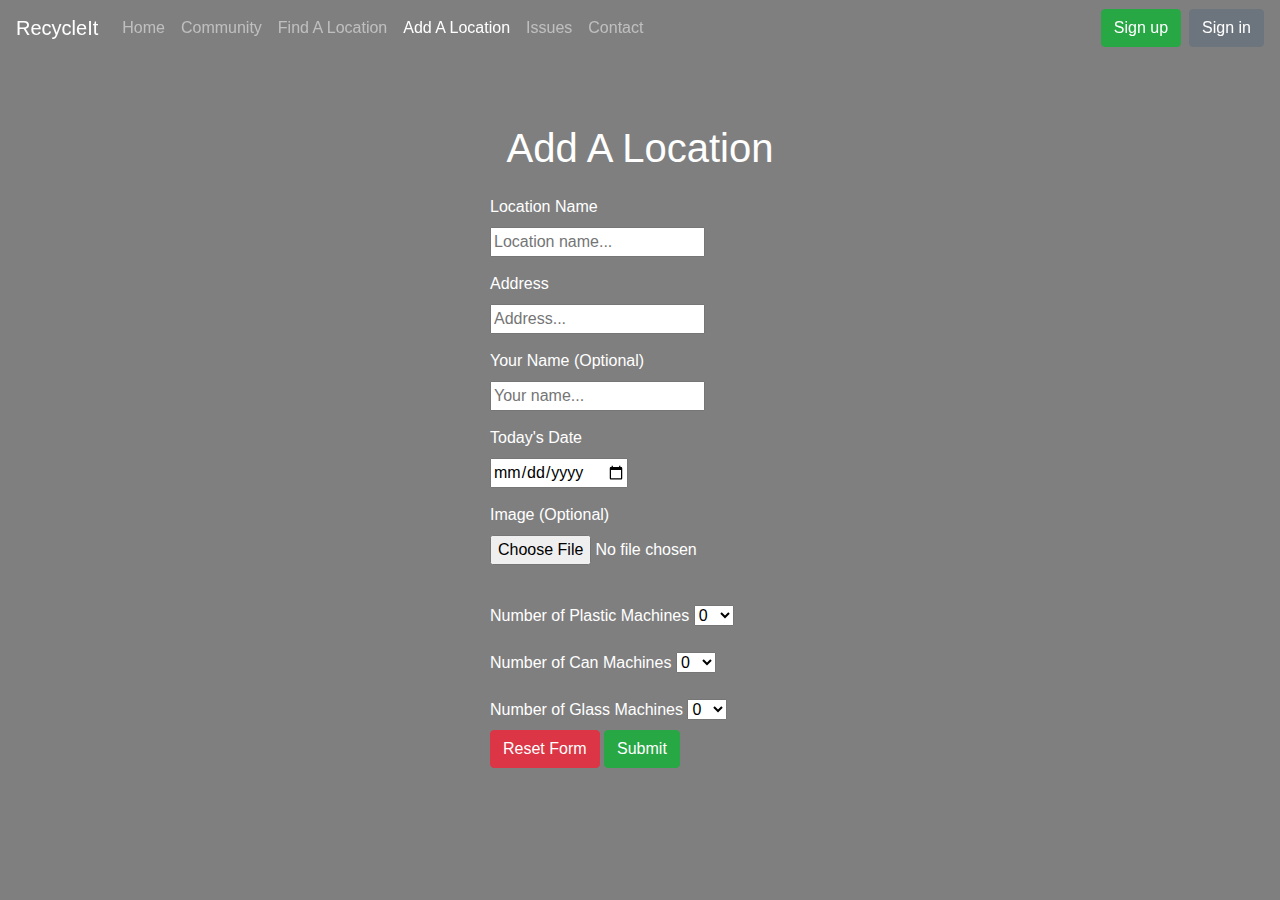
<file: AddALocation/index.html>
<!DOCTYPE html>
<html lang="en">

<head>
  <meta charset="UTF-8">
  <title>Add A Location</title>
  <link type="text/css" rel="stylesheet" href="main.css" />
  <link rel="stylesheet" href="https://stackpath.bootstrapcdn.com/bootstrap/4.3.1/css/bootstrap.min.css" integrity="sha384-ggOyR0iXCbMQv3Xipma34MD+dH/1fQ784/j6cY/iJTQUOhcWr7x9JvoRxT2MZw1T" crossorigin="anonymous">
  <meta name="viewport" content="width=device-width, initial-scale=1">
</head>

<body>

  <div class="container-fluid">
    <nav class="navbar navbar-expand-lg navbar-dark fixed-top justify-content-between">
      <a class="navbar-brand" href="#">RecycleIt</a>
      <button class="navbar-toggler" type="button" data-toggle="collapse" data-target="#navbarNavAltMarkup" aria-controls="navbarNavAltMarkup" aria-expanded="false" aria-label="Toggle navigation">
        <span class="navbar-toggler-icon"></span>
      </button>
      <div class="collapse navbar-collapse" id="navbarNavAltMarkup">
        <div class="navbar-nav">
          <a class="nav-item nav-link" href="/RecycleIt">Home<span class="sr-only">(current)</span></a>
          <a class="nav-item nav-link" href="#">Community</a>
          <a class="nav-item nav-link" href="/FindALocation">Find A Location</a>
          <a class="nav-item nav-link active" href="/AddALocation">Add A Location</a>
          <a class="nav-item nav-link" href="#">Issues</a>
          <a class="nav-item nav-link" href="#">Contact</a>
        </div>
        <form class="form-inline ml-auto">
          <button class="btn btn-success mr-sm-2" type="submit">Sign up</button>
          <button class="btn btn-secondary" type="submit">Sign in</button>
        </form>
      </div>
    </nav>

    <div class="row">
      <div class="col-md-12">
        <form class="add" action="AddLocation/addlocation.php" method="post"><br />
          <h1 class="text-center">Add A Location</h1>
          <!-- Location Name -->
          <label for="lname">Location Name</label>
          <input type="text" id="lname" name="lName" placeholder="Location name..." required /><br />

          <!-- Address -->
          <label for="address">Address</label><br />
          <input type="text" id="address" name="address" placeholder="Address..." required /><br />

          <!-- Name -->
          <label for="pname">Your Name (Optional)</label><br />
          <input type="text" id="pname" name="pName" placeholder="Your name..." /><br />

          <!-- Date -->
          <label for="tdate">Today's Date</label><br />
          <input type="date" id="tdate" name="tDate" min="2021-04-25" required /><br />

          <!-- Image -->
          <label for="image">Image (Optional)</label><br />
          <input type="file" name="image" value="" id="image"><br /><br />

          <!-- dropdowns amount of glass plastic and cans -->
            <label for="plastic">Number of Plastic Machines </label>
            <select class="" name="plastic" id="plastic" required>
              <option value="-" disabled>-</option>
              <option value="0">0</option>
              <option value="1">1</option>
              <option value="2">2</option>
              <option value="3">3</option>
              <option value="4">4</option>
              <option value="5">5</option>
              <option value="6">6</option>
              <option value="7">7</option>
              <option value="8">8</option>
              <option value="9">9</option>
              <option value="10">10</option>
            </select>

            <label for="cans">Number of Can Machines </label>
            <select class="" name="cans" id="cans" required>
              <option value="-" disabled>-</option>
              <option value="0">0</option>
              <option value="1">1</option>
              <option value="2">2</option>
              <option value="3">3</option>
              <option value="4">4</option>
              <option value="5">5</option>
              <option value="6">6</option>
              <option value="7">7</option>
              <option value="8">8</option>
              <option value="9">9</option>
              <option value="10">10</option>
            </select>

            <label for="glass">Number of Glass Machines </label>
            <select class="" name="glass" id="glass" required>
              <option value="-" disabled>-</option>
              <option value="0">0</option>
              <option value="1">1</option>
              <option value="2">2</option>
              <option value="3">3</option>
              <option value="4">4</option>
              <option value="5">5</option>
              <option value="6">6</option>
              <option value="7">7</option>
              <option value="8">8</option>
              <option value="9">9</option>
              <option value="10">10</option>
            </select>

          <button type="reset" name="reset" class="btn btn-danger">Reset Form</button>
          <button type="submit" name="submit" class="btn btn-success">Submit</button>
          <br />
          <br />
          <br />
        </form>
      </div>
    </div>
  </div>
</body>
</html>
</file>
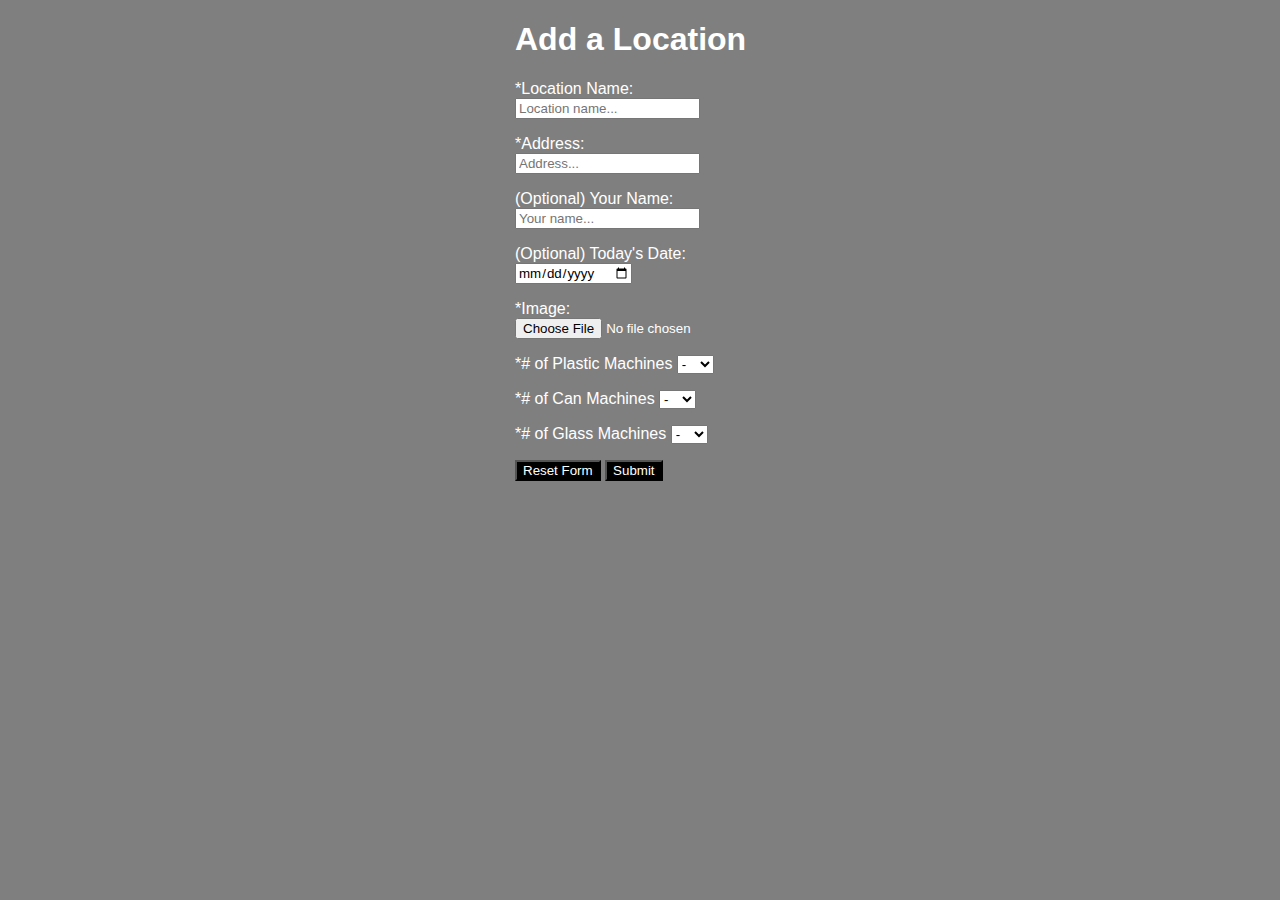
<file: RecycleIt/AddALocation/index.html>
<!DOCTYPE html>
<html lang="en" dir="ltr">

<head>
  <meta charset="utf-8">
  <title></title>
  <link rel="stylesheet" type="text/css" href="main.css">
</head>

<body>

  <!-- labels/inputs: address(mandatory) location name(preferred) nameOfPerson(optional) -->
  <form class="" action="AddLocation/addlocation.php" method="post">

    <h1>Add a Location</h1>

    <p>
      <label for="lname">*Location Name:</label>
      <input type="text" id="lname" name="lName" placeholder="Location name..." required>
    </p>

    <p>
      <label for="address">*Address:</label><br />
      <input type="text" id="address" name="address" placeholder="Address..." required>
    </p>

    <p>
      <label for="pname">(Optional) Your Name:</label>
      <input type="text" id="pname" name="pName" placeholder="Your name...">
    </p>

    <p>
      <label for="tdate">(Optional) Today's Date:</label>
      <input type="date" id="tdate" name="tDate" min="2021-04-25">
    </p>

    <p>
      <label for="image">*Image:</label>
      <input type="file" name="image" value="" id="image">
    </p>

  <!-- dropdowns amount of glass plastic and cans -->

    <p>
      <label for="plastic">*# of Plastic Machines</label>
      <select class="" name="plastic" id="plastic" required>
        <option value="-">-</option>
        <option value="0">0</option>
        <option value="1">1</option>
        <option value="2">2</option>
        <option value="3">3</option>
        <option value="4">4</option>
        <option value="5">5</option>
        <option value="6">6</option>
        <option value="7">7</option>
        <option value="8">8</option>
        <option value="9">9</option>
        <option value="10">10</option>
      </select>
    </p>

    <p>
      <label for="cans">*# of Can Machines</label>
      <select class="" name="cans" id="cans" required>
        <option value="-">-</option>
        <option value="0">0</option>
        <option value="1">1</option>
        <option value="2">2</option>
        <option value="3">3</option>
        <option value="4">4</option>
        <option value="5">5</option>
        <option value="6">6</option>
        <option value="7">7</option>
        <option value="8">8</option>
        <option value="9">9</option>
        <option value="10">10</option>
      </select>
    </p>

    <p>
      <label for="glass">*# of Glass Machines</label>
      <select class="" name="glass" id="glass" required>
        <option value="-">-</option>
        <option value="0">0</option>
        <option value="1">1</option>
        <option value="2">2</option>
        <option value="3">3</option>
        <option value="4">4</option>
        <option value="5">5</option>
        <option value="6">6</option>
        <option value="7">7</option>
        <option value="8">8</option>
        <option value="9">9</option>
        <option value="10">10</option>
      </select>
    </p>

    <button type="reset" name="reset">Reset Form</button>
    <button type="submit" name="submit">Submit</button>

  </form>

</body>

</html>
</file>
<file: AddALocation/main.css>
.add {
  margin: 0 auto;
  width: 300px;
  color: white;
  position: relative;
  top: 100px;
}

button {
  background-color: black;
  color: white;
}

body {
  background-image: linear-gradient(rgba(0, 0, 0, 0.5), rgba(0, 0, 0, 0.5)), url("https://i.pinimg.com/originals/48/c8/ce/48c8ce09f988e731a3efe46426e5d9d4.png");
  background-size: cover;
  background-position: center;
  background-repeat: no-repeat;
  background-attachment: fixed;
}
label {
  padding-top: 15px;
}
</file>
<file: RecycleIt/AddALocation/main.css>
*{
  margin: 25;
  padding: 25;
  font-family: sans-serif;
}

h1 {
  color: white;
}

form {
margin: 0 auto;
width:250px;
}

p {
  color: white;
}

img {
  height: 100%;

}

button {
  background-color: black;
  color: white;
}

body{
	background-image:linear-gradient(rgba(0,0,0,0.5),rgba(0,0,0,0.5)), url("https://i.pinimg.com/originals/48/c8/ce/48c8ce09f988e731a3efe46426e5d9d4.png");
	background-size: cover;
	background-position: center;
  background-repeat: no-repeat;
  background-attachment: fixed;
}
</file>
